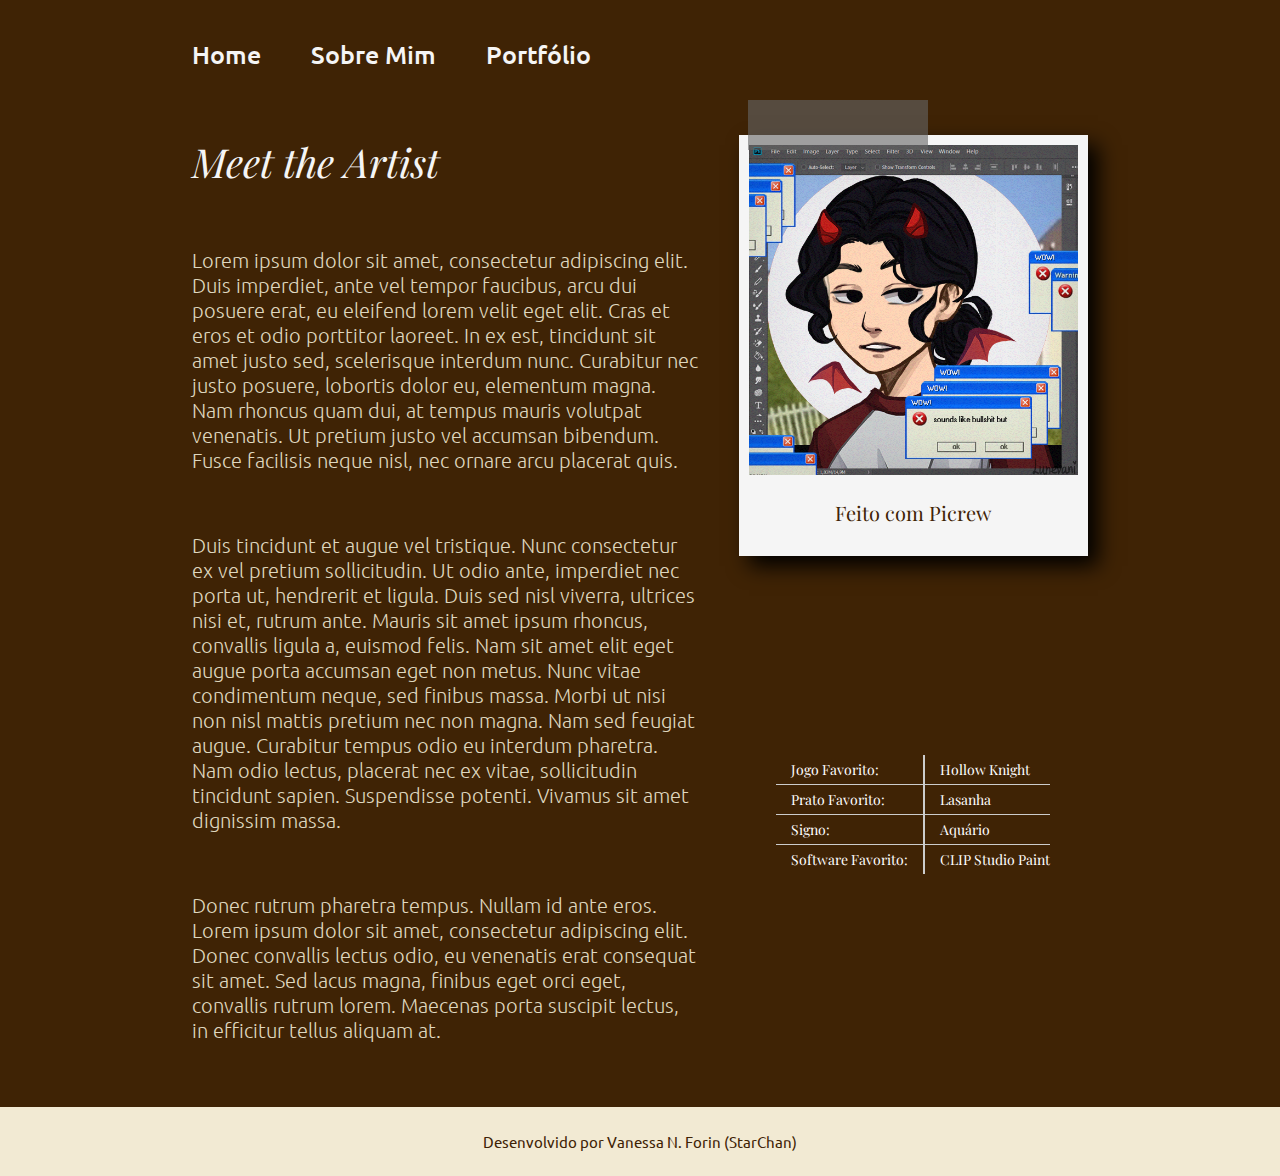
<file: about.html>
<!DOCTYPE html>
<html lang="en">
<head>
    <meta charset="UTF-8">
    <meta name="viewport" content="width=device-width, initial-scale=1.0">
    <link rel="stylesheet" href="stylesheet/style.css">
    <title>Sobre mim</title>
</head>
<body>
    <header class="cabecalho">
        <nav class="cabecalho__menu">
            <a href="index.html" class="cabecalho__menu__link">Home</a>
            <a href="about.html" class="cabecalho__menu__link">Sobre Mim</a>
            <a href="portfolio.html" class="cabecalho__menu__link">Portfólio</a>
        </nav>
    </header>
    <main class="conteudo">
        <section class="conteudo__apresentacao">
            <h1 class="conteudo__apresentacao__titulo">Meet the Artist</h1>
            <p1 class="conteudo__apresentacao__texto">Lorem ipsum dolor sit amet, consectetur adipiscing elit. Duis imperdiet, ante vel tempor faucibus, arcu dui posuere erat, eu eleifend lorem velit eget elit. Cras et eros et odio porttitor laoreet. In ex est, tincidunt sit amet justo sed, scelerisque interdum nunc. Curabitur nec justo posuere, lobortis dolor eu, elementum magna. Nam rhoncus quam dui, at tempus mauris volutpat venenatis. Ut pretium justo vel accumsan bibendum. Fusce facilisis neque nisl, nec ornare arcu placerat quis.</p1>
            <p2 class="conteudo__apresentacao__texto">Duis tincidunt et augue vel tristique. Nunc consectetur ex vel pretium sollicitudin. Ut odio ante, imperdiet nec porta ut, hendrerit et ligula. Duis sed nisl viverra, ultrices nisi et, rutrum ante. Mauris sit amet ipsum rhoncus, convallis ligula a, euismod felis. Nam sit amet elit eget augue porta accumsan eget non metus. Nunc vitae condimentum neque, sed finibus massa. Morbi ut nisi non nisl mattis pretium nec non magna. Nam sed feugiat augue. Curabitur tempus odio eu interdum pharetra. Nam odio lectus, placerat nec ex vitae, sollicitudin tincidunt sapien. Suspendisse potenti. Vivamus sit amet dignissim massa.</p2>
            <p3 class="conteudo__apresentacao__texto">Donec rutrum pharetra tempus. Nullam id ante eros. Lorem ipsum dolor sit amet, consectetur adipiscing elit. Donec convallis lectus odio, eu venenatis erat consequat sit amet. Sed lacus magna, finibus eget orci eget, convallis rutrum lorem. Maecenas porta suscipit lectus, in efficitur tellus aliquam at.</p3>
        </section>
        <div class="conteudo__apresentacao__coluna__2">
            <figure class="conteudo__apresentacao__coluna__2__figure">
                <img class="conteudo__apresentacao__coluna__2__img" src="images/Fu_P5eHWAAIOKZq.png">
                <figcaption class="conteudo__apresentacao__coluna__2__img__legenda">Feito com Picrew</figcaption>
            </figure>
            <table class="conteudo__apresentacao__fatos__rapidos">
                <tr class="linha__div__2">
                    <td class="linha__div">Jogo Favorito:</td>
                    <td>Hollow Knight</td>
                </tr>
                <tr class="linha__div__2">
                    <td class="linha__div">Prato Favorito:</td>
                    <td>Lasanha</td>
                </tr>
                <tr class="linha__div__2">
                    <td class="linha__div">Signo:</td>
                    <td>Aquário</td>
                </tr>
                <tr>
                    <td class="linha__div">Software Favorito:</td>
                    <td>CLIP Studio Paint</td>
                </tr>
            </table>
        </div>
    </main>
    <footer class="rodape">
        <p>Desenvolvido por Vanessa N. Forin (StarChan)</p>
    </footer>
</body>
</html>
</file>
<file: stylesheet/style.css>
@import url('https://fonts.googleapis.com/css2?family=Playfair+Display:ital,wght@0,500;1,400&family=Ubuntu:wght@300;500&display=swap'); /*Fontes já importadas e usadas no programa*/

:root {
    /* --primary-color: #331d2c;
    --secondary-color: #3f2e3e;
    --tertiary-color: #a78295;
    --fourth-color: #efe1d1; */ 
    --primary-color: #3f2305; 
    --secondary-color: #f2ead3;
    --tertiary-color: #dfd7bf;
    --fourth-color: #f5f5f5; /*Cores usadas, categorizadas por classes*/
}

*{ 
    margin: 0;
    padding: 0;
}

body{
    box-sizing: border-box;
    background-color: var(--primary-color);
    color: var(--fourth-color);
}

.cabecalho {
    padding: 3% 0% 0% 15%;
}

.cabecalho__menu {
    display: flex;
    gap: 50px;
}

.cabecalho__menu__link {
    color: var(--fourth-color);
    font-family: 'Ubuntu', sans-serif;
    font-weight: 500;
    font-size: 1.563rem;
    text-decoration: none;
}

.conteudo {
    padding: 5% 15%;
    display: flex;
    align-items: stretch;
    justify-content: space-between;
    gap: 40px;
}

.conteudo__apresentacao {
    display: flex;
    flex-direction: column;
    gap: 60px;
    width: 900px;
}

.conteudo__apresentacao__titulo {
    font-family: 'Playfair Display', serif;
    font-weight: 400;
    font-style: italic;
    font-size: 2.5rem;
}

.conteudo__apresentacao__link {
    display: flex;
    flex-direction: column;
    justify-content: space-between;
    align-items: center;
    gap: 40px;
}

.conteudo__apresentacao__texto {
    font-family: 'Ubuntu', sans-serif;
    font-size: 1.25rem;
    font-weight: 300;
    color: var(--tertiary-color);
}

.conteudo__apresentacao__link__titulo {
    font-family: 'Playfair Display', serif;
    font-weight: 500;
    font-size: 1.5rem;
}

.conteudo__apresentacao__link__botao {
    text-decoration: none;
    display: flex;
    justify-content: center;
    gap: 15px;
    border: 2px solid var(--tertiary-color);
    width: 300px;
    text-align: center;
    border-radius: 10px;
    font-size: 1.25rem;
    font-family: 'Ubuntu', sans-serif;
    color: var(--fourth-color);
    padding: 15px 0px;
}

.conteudo__apresentacao__link__botao:hover {  /*Dão o efeito de polaroid na imagem*/
    background-color: var(--tertiary-color);
}

.conteudo__apresentacao__imagem__perfil {
    width: 500px;
    height: 500px;
    position: relative;
    background-color: #f5f5f5;
    border: solid rgb(184, 184, 184) 2px;
    padding: 15px 15px 40px 15px;
    transform: rotate(+5deg);
    box-shadow: 10px 10px 20px rgb(0, 0, 0);
}

.conteudo__apresentacao__imagem__perfil__img {
    width: 100%;
}

.conteudo__apresentacao__imagem__perfil__legenda {
    font-family: 'Playfair Display', serif;
    font-size: 24px;
    text-align: center;
    margin-top: 20px;
    color: var(--primary-color);
}

.conteudo__apresentacao__imagem__perfil::before { /*Dão o efeito de polaroid na imagem*/
    content: "";
    position: absolute;
    height: 50px;
    width: 180px;
    background-color: rgba(102,102,102,0.6);
    transform: rotate(-30deg);
    top: +6px;
    left: -65px;
}


.rodape {
    background-color: var(--secondary-color);
    display: flex;
    justify-content: center;
    padding: 25px;
    font-family: 'Ubuntu', sans-serif;
    font-size: 15px;
    color: var(--primary-color);
}

.conteudo__apresentacao__fatos__rapidos {
    border-collapse: collapse;
    color: var(--fourth-color);
    font-family: 'Playfair Display', serif;
    font-size: 0.875rem;
    margin: auto;
    
    margin-left: center;
}

table tr { /* Lidam com a tabela na página de Sobre mim */
    color: #fff;
}

table td { /* Lidam com a tabela na página de Sobre mim */
    padding-top: 5px;
    padding-left: 15px;
    padding-bottom: 5px;
  }

.linha__div { /* Lidam com a tabela na página de Sobre mim */
    border-right: 2px solid #ccc;
    padding-right: 15px;
}

.linha__div__2 { /* Lidam com a tabela na página de Sobre mim */
    border-bottom: 1px solid #ccc;
    padding-bottom: 30px;
}

.conteudo__apresentacao__coluna__2 { /* Lidam com a tabela na página de Sobre mim */
    display: flex;
    flex-direction: column;
    justify-content: center;
    gap: 30px;
}

.conteudo__apresentacao__coluna__2__figure { /* Lidam com a tabela na página de Sobre mim */
    box-shadow: 10px 10px 20px #000000;
    position: relative;
    padding: 10px 10px 30px 10px;
    background-color: var(--fourth-color);
}

.conteudo__apresentacao__coluna__2__img {
    width: 100%;
}

.conteudo__apresentacao__coluna__2__img__legenda {
    font-family: 'Playfair Display', serif;
    font-size: 20px;
    text-align: center;
    margin-top: 20px;
    color: var(--primary-color);
}

.conteudo__apresentacao__coluna__2__figure::before {
    content: "";
    position: absolute;
    height: 50px;
    width: 180px;
    background-color: rgba(102,102,102,0.6);
    top: -35px;
    right: +160px;
}
</file>
